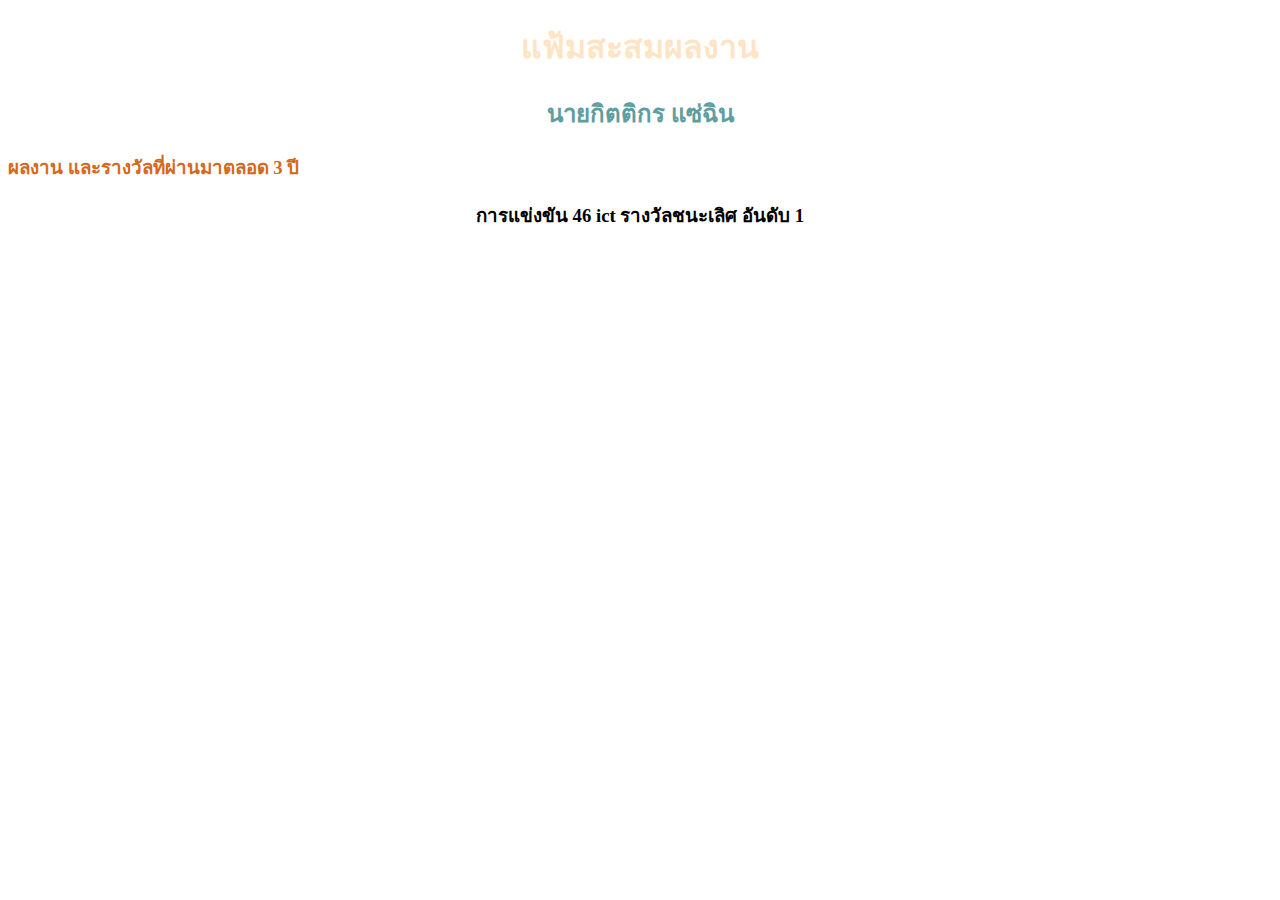
<file: index.html>
<!DOCTYPE html>
<html lang="th">
<head>
    <meta charset="UTF-8">
    <meta name="viewport" content="width=device-width, initial-scale=1.0">
    <title>Kittikon Saechin</title>
</head>
<body>
    <center><h1 style="color: bisque;">แฟ้มสะสมผลงาน</h1></center>
    <center><h2 style="color: cadetblue;">นายกิตติกร แซ่ฉิน</h2></center>
    <h3 style="color: chocolate;">ผลงาน และรางวัลที่ผ่านมาตลอด 3 ปี</h3>
    <center><h3 style="font-variation-settings;">การแข่งขัน 46 ict รางวัลชนะเลิศ อันดับ 1</h3></center>
</body>
</html>
</file>
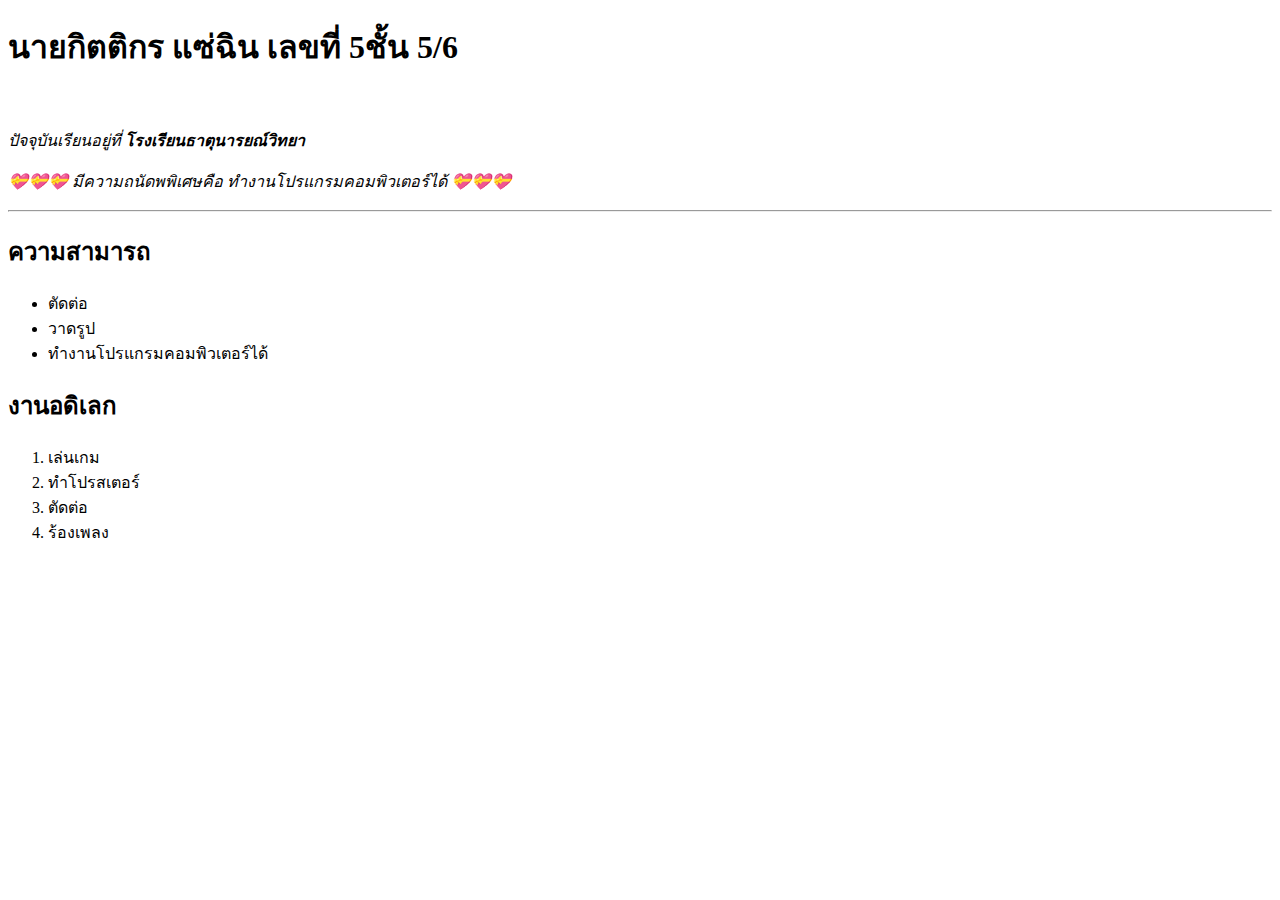
<file: work1.html>
<!DOCTYPE html>
<html lang="th">
<head>
    <meta charset="UTF-8">
    <meta name="viewport" content="width=device-width, initial-scale=1.0">
    <title>work1</title>
</head>
<body><h1>นายกิตติกร แซ่ฉิน เลขที่ 5ชั้น 5/6</h1>
    <br>
    <p>
     <i>ปัจจุบันเรียนอยู่ที่ <b>โรงเรียนธาตุนารยณ์วิทยา</b>
    <br>
     </i>
     <i><p>💝💝💝 มีความถนัดพพิเศษคือ ทำงานโปรแกรมคอมพิวเตอร์ได้ 💝💝💝</p></i>
<hr>
     <h2>ความสามารถ</h2>
     <ul>
         <li>ตัดต่อ</li>
         <li>วาดรูป</li>
         <li>ทำงานโปรแกรมคอมพิวเตอร์ได้</li>
    </ul>
     <h2>งานอดิเลก</h2>
     <ol>
        <li>เล่นเกม</li>
        <li>ทำโปรสเตอร์</li>
        <li>ตัดต่อ</li>
        <li>ร้องเพลง</li>
        
     
    
</body>
</html>
</file>
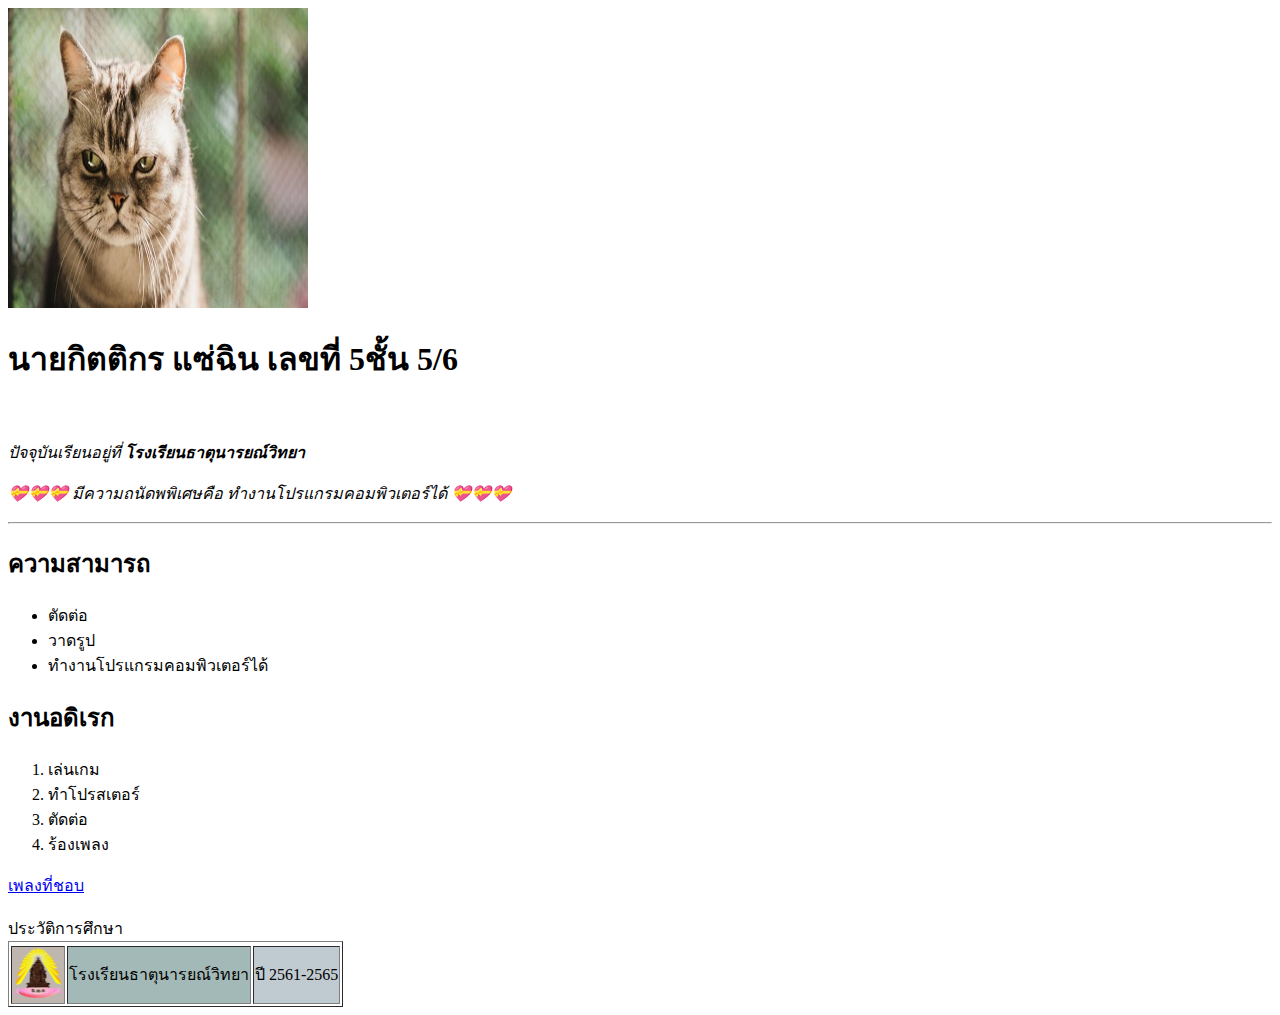
<file: work2.html>
<!DOCTYPE html>
<html lang="th">
<head>
    <meta charset="UTF-8">
    <meta name="viewport" content="width=device-width, initial-scale=1.0">
    <title>work2</title>
</head>
<body>

    <img src="images/tnw.png" width="300" height="300">
    <h1>นายกิตติกร แซ่ฉิน เลขที่ 5ชั้น 5/6</h1>
    <br>
    <p>
     <i>ปัจจุบันเรียนอยู่ที่ <b>โรงเรียนธาตุนารยณ์วิทยา</b>
    <br>
     </i>
     <i><p>💝💝💝 มีความถนัดพพิเศษคือ ทำงานโปรแกรมคอมพิวเตอร์ได้ 💝💝💝</p></i>
<hr>
     <h2>ความสามารถ</h2>
     <ul>
         <li>ตัดต่อ</li>
         <li>วาดรูป</li>
         <li>ทำงานโปรแกรมคอมพิวเตอร์ได้</li>
    </ul>
     <h2>งานอดิเรก</h2>
     <ol>
        <li>เล่นเกม</li>
        <li>ทำโปรสเตอร์</li>
        <li>ตัดต่อ</li>
        <li>ร้องเพลง</li>
     </ol>
 <a href="https://www.youtube.com/watch?v=kSMdqmgJ32k">เพลงที่ชอบ</a>
 <br><br/>
     <table border="1">
        <thead>
         <tr>ประวัติการศึกษา</tr>
        </thead>
        <tbody>
            <td bgcolor="#bfb6af"><img src="images/TNW02.png" width="50" height="50"></td>
            <td bgcolor="#a3b9b7">โรงเรียนธาตุนารยณ์วิทยา</td>
            <td bgcolor="#c0cbd1">ปี 2561-2565</td>
         </thead>
    </tbody>

    
     
    
</body>
</html>
</file>
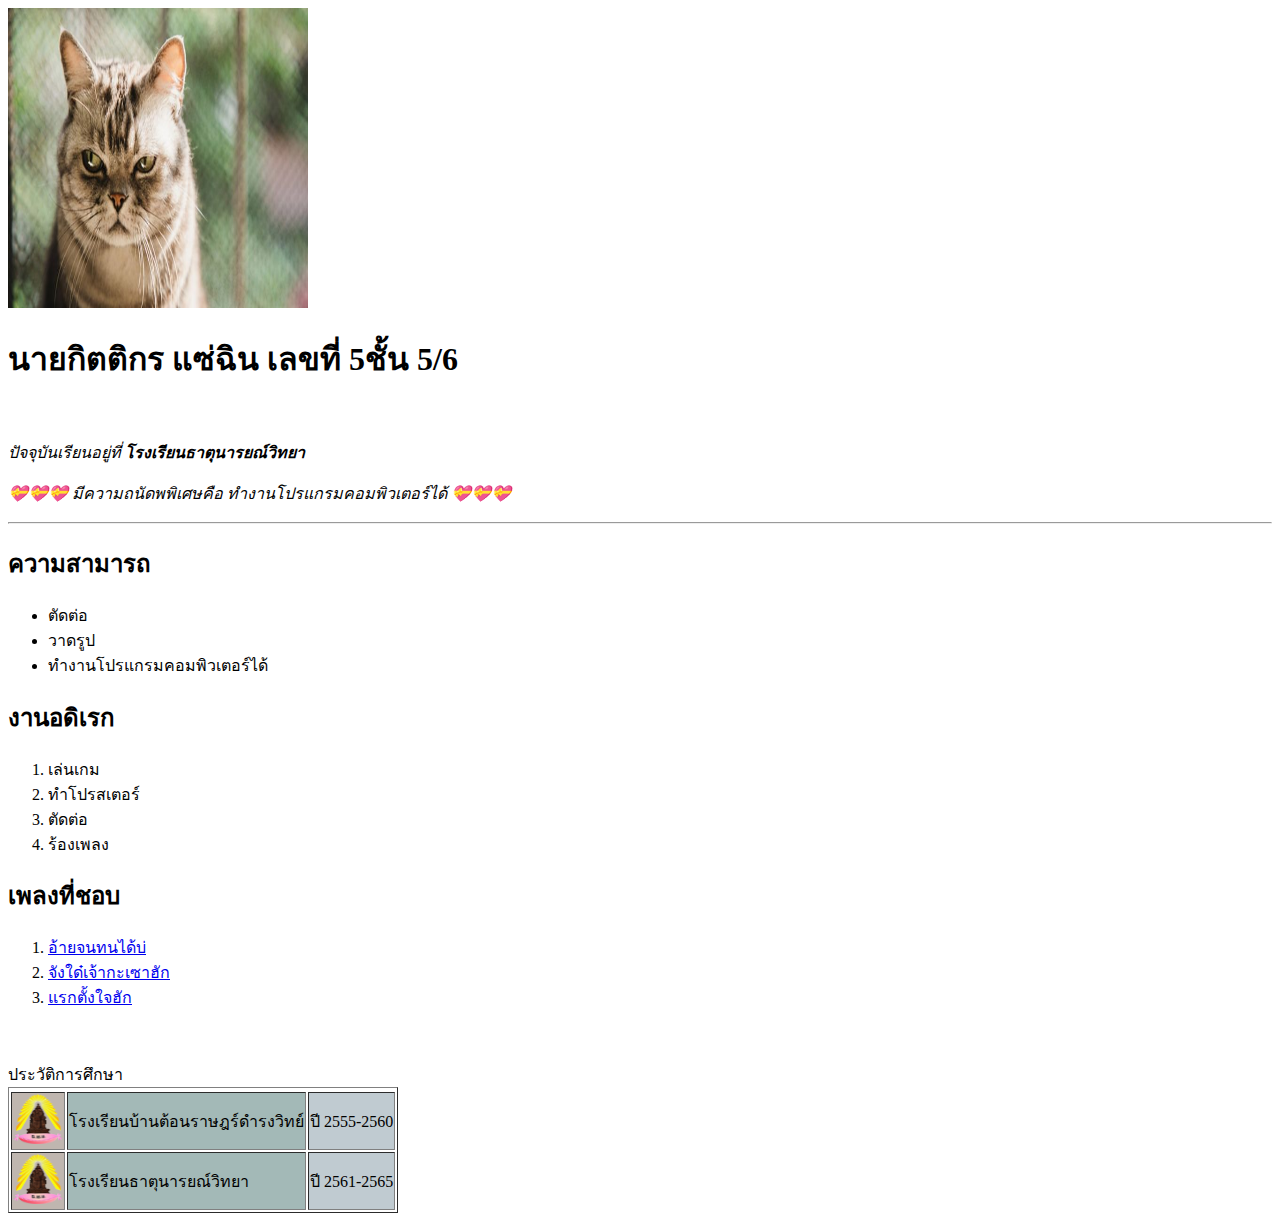
<file: work3.html>
<!DOCTYPE html>
<html lang="th">
<head>
    <meta charset="UTF-8">
    <meta name="viewport" content="width=device-width, initial-scale=1.0">
    <title>work1</title>
</head>
<body>

    <img src="images/tnw.png" width="300" height="300">
    <h1>นายกิตติกร แซ่ฉิน เลขที่ 5ชั้น 5/6</h1>
    <br>
    <p>
     <i>ปัจจุบันเรียนอยู่ที่ <b>โรงเรียนธาตุนารยณ์วิทยา</b>
    <br>
     </i>
     <i><p>💝💝💝 มีความถนัดพพิเศษคือ ทำงานโปรแกรมคอมพิวเตอร์ได้ 💝💝💝</p></i>
<hr>
     <h2>ความสามารถ</h2>
     <ul>
         <li>ตัดต่อ</li>
         <li>วาดรูป</li>
         <li>ทำงานโปรแกรมคอมพิวเตอร์ได้</li>
    </ul>
     <h2>งานอดิเรก</h2>
     <ol>
        <li>เล่นเกม</li>
        <li>ทำโปรสเตอร์</li>
        <li>ตัดต่อ</li>
        <li>ร้องเพลง</li>
     </ol>
     <h2>เพลงที่ชอบ</h2>
     <ol>
         <li><a href="https://www.youtube.com/watch?v=wKDpR-bWIR8" target="blank">อ้ายจนทนได้บ่</a></li>
         <li><a href="https://www.youtube.com/watch?v=rg4tjzFQZeo" target="blank">จังใด๋เจ้ากะเซาฮัก</a></li>
         <li><a href="https://www.youtube.com/watch?v=f3m5Jbqs11E" target="blank">แรกตั้งใจฮัก</a></li>
         
</ol>
<br><br/>
     <table border="1">
        <thead>
         <tr>ประวัติการศึกษา</tr>
        </thead>
        <tbody>
            <tr>
            <td bgcolor="#bfb6af"><img src="images/TNW02.png" width="50" height="50"></td>
            <td bgcolor="#a3b9b7">โรงเรียนบ้านต้อนราษฎร์ดำรงวิทย์</td>
            <td bgcolor="#c0cbd1">ปี 2555-2560</td>
        </tr>
        <tr>
            <td bgcolor="#bfb6af"><img src="images/TNW02.png" width="50" height="50"></td>
            <td bgcolor="#a3b9b7">โรงเรียนธาตุนารยณ์วิทยา</td>
            <td bgcolor="#c0cbd1">ปี 2561-2565</td>
            </tr>
         </thead>
    </tbody>

    
     
    
</body>
</html>
</file>
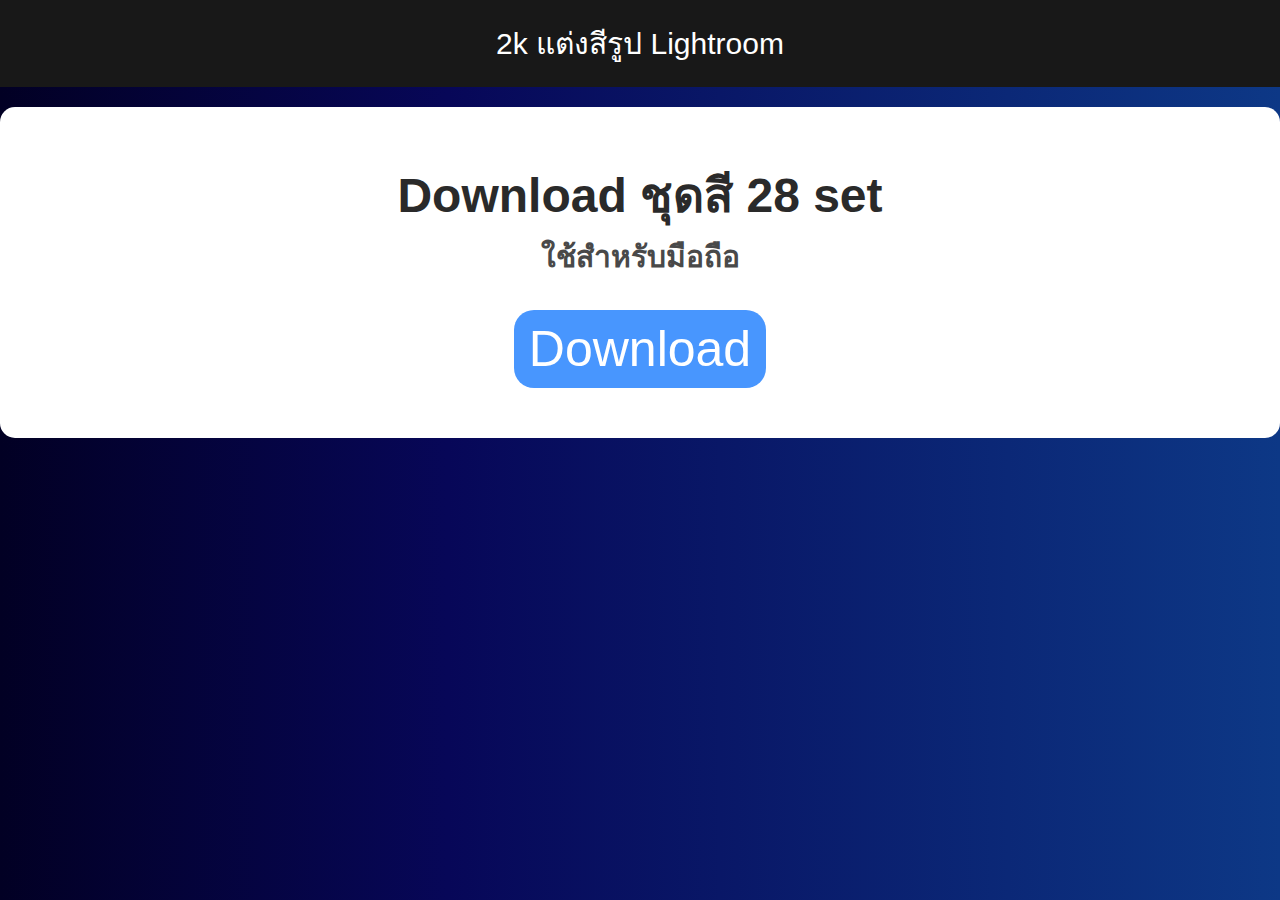
<file: 18-04-2566 เว็ป 2k/Lightroom.html>
<!DOCTYPE html>
<html lang="en">
<head>
  <meta charset="UTF-8">
  <meta http-equiv="X-UA-Compatible" content="IE=edge">
  <meta name="viewport" content="width=device-width, initial-scale=1.0">
  <title>Lightroom</title>
</head>
<body>
  <menu>
    <header class="top-header">
      <a class="text">
        <p>2k แต่งสีรูป Lightroom</p>
      </a>
    </header>
  </menu>
  <form>
      <link rel="stylesheet" href="stlye.css">
      <div class="head">
        <h2>Download ชุดสี 28 set</h2>
        <p>ใช้สำหรับมือถือ</p>
      </div>
      <div class="form-group">
        <button>
          <div></div>
          <a href="https://drive.google.com/drive/folders/1JeKl0ELKdZZAnVXUVM6b33r6QykpseIO?usp=share_link" target="blank"> Download
        </button>
      </div>
    </form>
</body>
</html>
</file>
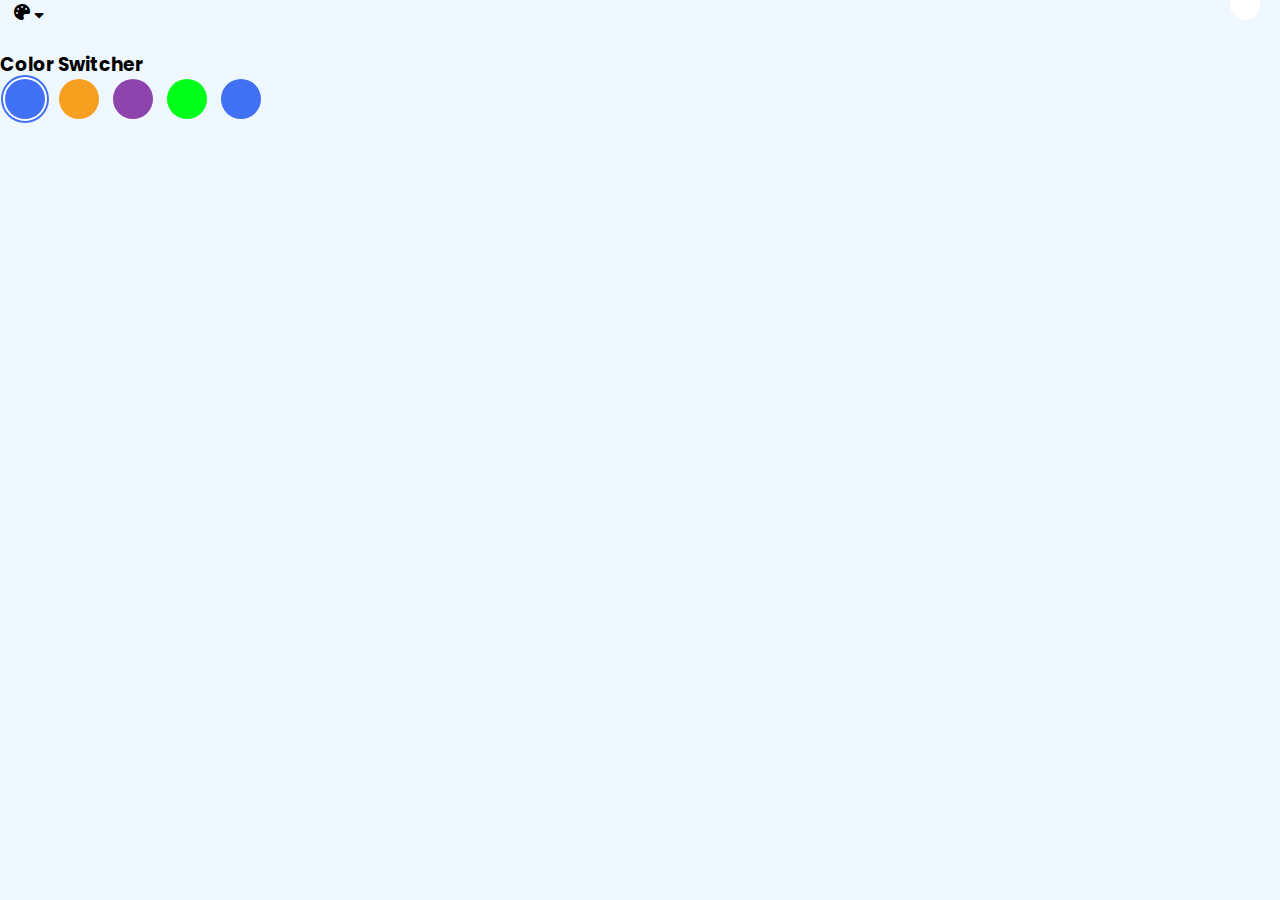
<file: Glassmorphism Effect Website/assets/css/deeee.html>
<!DOCTYPE html>
<html lang="en" dir="ltr">
  <head>
    <meta charset="UTF-8">
    <title> Website with Customize Color Theme</title>
    <!-- Fontawesome CDN Link -->
    <link rel="stylesheet" href="https://cdnjs.cloudflare.com/ajax/libs/font-awesome/5.15.4/css/all.min.css" />
    <meta name="viewport" content="width=device-width, initial-scale=1.0">
   </head>
<style>
/* Google fonts import link */
@import url('https://fonts.googleapis.com/css2?family=Poppins:wght@200;300;400;500;600;700&display=swap');
*{
  margin: 0;
  padding: 0;
  box-sizing: border-box;
  font-family: 'Poppins',sans-serif;
  transition: all 0.3s ease;
}
:root{
  --white: #fff;
  --black: #24292d;
  --nav-main: #4070f4;
  --switchers-main: #0b3cc1;
  --light-bg: #F0F8FF;
}
body
{
    background:var(--light-bg) ;
}


 .appearance .color-icon{
   position: relative;
 }
 .appearance .icons{
   width: 70px;
   height: 50px;
   margin-left: 14px;
 }
 .appearance .color-box{
   position: absolute;
   bottom: -133px;
   right: 0;
   min-height: 100px;
   background: var(--white);
   padding: 16px 20px 20px 20px;
   border-radius: 6px;
   box-shadow: 0 5px 10px rgba(0,0,0,0.2);
   opacity: 0;
   pointer-events: none;
 }
 .color-box::before{
   content: '';
   position: absolute;
   top: -10px;
   right: 20px;
   height: 30px;
   width: 30px;
   border-radius: 50%;
   background: var(--white);
   transform: rotate(45deg);
 }
 .color-icon.open .color-box{
   opacity: 1;
   pointer-events: auto;
 }
  .color-icon.open .arrow{
    transform: rotate(-180deg);
  }
 .appearance .color-box h3{
   font-size: 16px;
   font-weight: 600;
   display: block;
   color: var(--nav-main);
   text-align: left;
   white-space: nowrap;
   margin-bottom: 10px;
 }
.appearance .color-box .color-switchers{
   display: flex;
}
.color-box .color-switchers .btn{
  display: inline-block;
  height: 40px;
  width: 40px;
  border: none;
  outline: none;
  border-radius: 50%;
  margin: 0 5px;
  cursor: pointer;
  background: #4070F4;

}
.color-switchers .btn.blue.active{
  box-shadow: 0 0 0 2px #fff,
              0 0 0 4px #4070F4;
}
.color-switchers .btn.orange{
  background: #F79F1F;
}
.color-switchers .btn.orange.active{
  box-shadow: 0 0 0 2px #fff,
              0 0 0 4px #F79F1F;
}
.color-switchers .btn.purple{
  background: #8e44ad;
}
.color-switchers .btn.purple.active{
  box-shadow: 0 0 0 2px #fff,
              0 0 0 4px #8e44Ad;
}
.color-switchers .btn.green{
  background: #00ff1a;
}
.color-switchers .btn.green.active{
  box-shadow: 0 0 0 2px #fff,
              0 0 0 4px #00ff1a;
}


   
</style>   
<body>
    <div class="appearance">   
        <div class="color-icon">
          <div class="icons">
            <i class="fas fa-palette"></i>
            <i class="fas fa-sort-down arrow"></i>
          </div>
         
        </div>
    </div>
    <div class="color-box">
        <h3>Color Switcher</h3>
        <div class="color-switchers">
          <button class="btn blue active" data-color="#fff #24292d #4070f4 #0b3cc1 #F0F8FF"></button>
          <button class="btn orange" data-color="#fff #242526 #F79F1F #DD8808 #fef5e6"></button>
          <button class="btn purple" data-color="#fff #242526 #8e44ad #783993 #eadaf1"></button>
          <button class="btn green" data-color="#fff #242526 #3A9943 #2A6F31 #DAF1DC"></button>
          <button class="btn white" data-color="#fff #242526 #3A9943 #2A6F31 #000"></button>
        </div>
      </div>


<script>


// getting all .btn elements
let buttons = document.querySelectorAll(".btn");

for (var button of buttons) {
  button.addEventListener("click", (e)=>{ //adding click event to each button
    let target = e.target;

   

    // js code to switch colors (also day night mode)
    let root = document.querySelector(":root");
    let dataColor = target.getAttribute("data-color"); //getting data-color values of clicked button
    let color = dataColor.split(" "); //splitting each color from space and make them array

    //passing particular value to a particular root variable
    root.style.setProperty("--white", color[0]);
    root.style.setProperty("--black", color[1]);
    root.style.setProperty("--nav-main", color[2]);
    root.style.setProperty("--switchers-main", color[3]);
    root.style.setProperty("--light-bg", color[4]);

    let iconName = target.className.split(" ")[2]; //getting the class name of icon

    
  });
}    
</script>
</body>
</html>
</file>
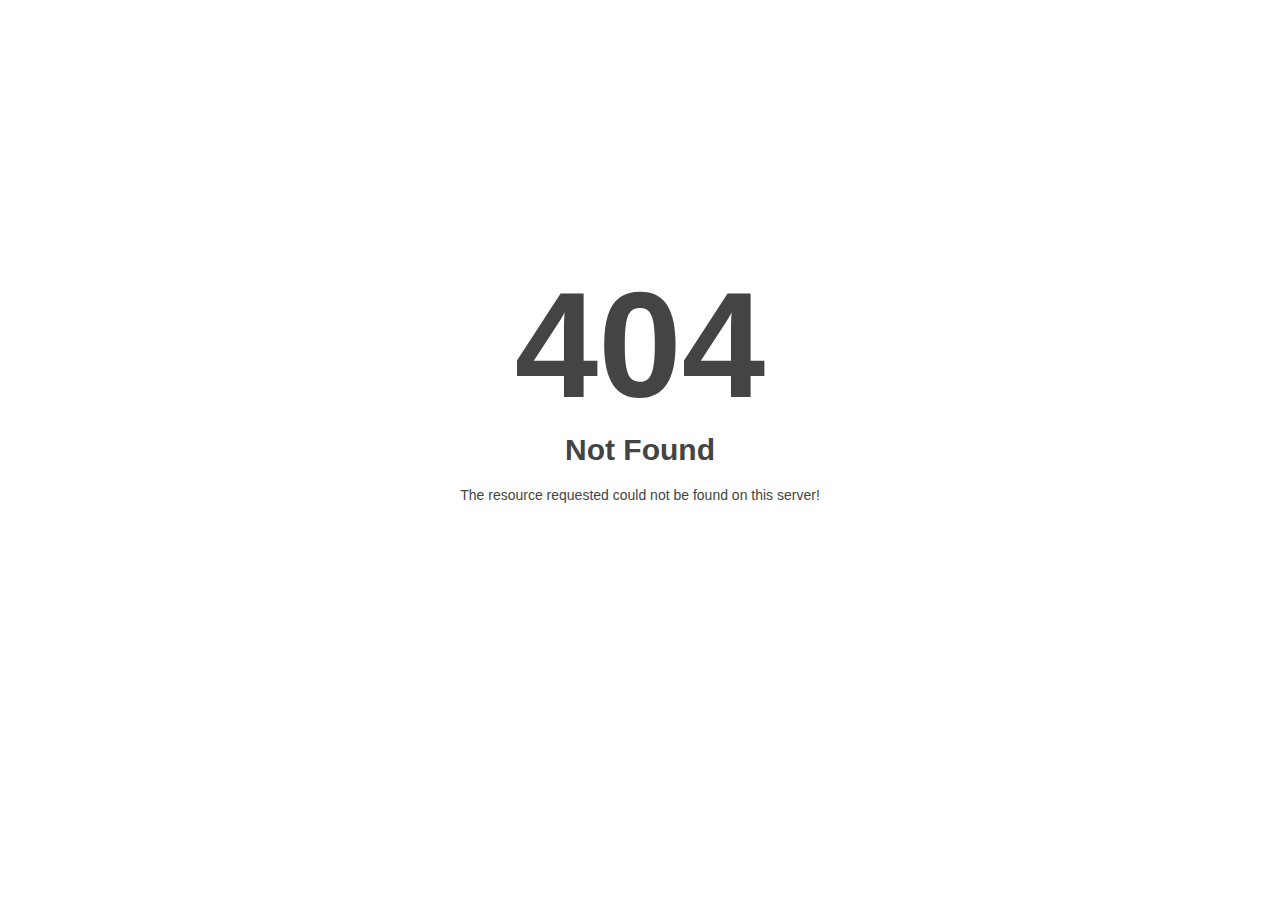
<file: Glassmorphism Effect Website/assets/css/owl.video.play.html>
<!DOCTYPE html>
<html style="height:100%">
<head>
<meta name="viewport" content="width=device-width, initial-scale=1, shrink-to-fit=no" />
<title> 404 Not Found
</title></head>
<body style="color: #444; margin:0;font: normal 14px/20px Arial, Helvetica, sans-serif; height:100%; background-color: #fff;">
<div style="height:auto; min-height:100%; ">     <div style="text-align: center; width:800px; margin-left: -400px; position:absolute; top: 30%; left:50%;">
        <h1 style="margin:0; font-size:150px; line-height:150px; font-weight:bold;">404</h1>
<h2 style="margin-top:20px;font-size: 30px;">Not Found
</h2>
<p>The resource requested could not be found on this server!</p>
</div></div></body></html>
</file>
<file: 18-04-2566 เว็ป 2k/stlye.css>
* {
    margin: 0;
    padding: 0;
    box-sizing: border-box;
    font-size: 100%;
    font-family: 'Kanit', sans-serif;
  }
  .top-header{
    background-color: #181818;
    padding: 20px;
  
    
    }

  .text{
    font-size: 30px;
    text-align: center;


  }
  body {
    background: rgb(2,0,36);
background: linear-gradient(90deg, rgba(2,0,36,1) 0%, rgba(7,7,88,1) 35%, rgba(13,56,134,1) 100%);
  }


  form {
    background-color: #fff;
  /*   display: none; */
    border-radius: 15px;
    display: flex;
    flex-direction: column;
    align-items: center;
    margin: auto;
    width: auto;
    height: auto;
    margin-top: 20px;
    padding: 50px
  }
  .head {
    text-align: center;
    margin-bottom: 20px;
  }
  .head h2 {
    font-weight: 700;
    font-size: 3rem;
    color: #2a2a2a;
  }
  .head p {
    font-size: 30px;
    font-weight: 600;
    color: #494949;
  }
  .form-group {
    display: flex;
    flex-direction: column;
  }
  input {
    border: none;
    background-color: #f3f3f3;
    border-radius: 7px;
    padding: 15px;
    outline: none;
  }
  input::placeholder {
    font-style: italic;
    font-size: 90%;
    color: #bbb;
  }
  input:focus {
    background-color: #fff;
    box-shadow: 0 1px 3px rgba(3, 5, 0, 0.12), 0 1px 2px rgba(3, 5, 0, 0.12);
    transition: all 0.3s cubic-bezier(0.25, 0.8, 0.25, 1);
  }
  .bio {
    margin: 10=px 0;
  }
  button {
    display: flex;
    justify-content: space-between;
    background-color: #4896fe;
    border: none;
    border-radius: 20px;
    margin-top: 10px;
    padding: 10px 15px;
    cursor: pointer;
    transition: 0.3s;
  }

  a{
    color: #fff;
    text-decoration: none;
    font-size: 50px;

  }

  button:hover {
    background-color: #015bd0;
    
  }

@media screen and (max-width: 600px) {
  form {
    
    background-color: #181818;
    margin-top: 30vh;
  }
  .head h2{
    color: #fff;

  }

  .head p{
    color: #fff;
  }
  .text{
    font-size: 40px;
  }
   

  

}

  
@media screen and (max-width: 800px) {
  form {
    
    background-color: #181818;
    margin-top: 30vh;
  }
  .head h2{
    color: #fff;

  }

  .head p{
    color: #fff;
  }
  .text{
    font-size: 40px;
  }
   

  

}
@media screen and (max-width: 1200px) {
  form {
    
    background-color: #181818;
    margin-top: 30vh;
  }
  .head h2{
    color: #fff;

  }

  .head p{
    color: #fff;
  }
   

  

}

@media screen and (max-width: 400px) {
  form {
    
    background-color: #181818;
    margin-top: 10vh;
  }
  .head h2{
    color: #fff;

  }

  .head p{
    color: #fff;
  }
   

  

}
</file>
